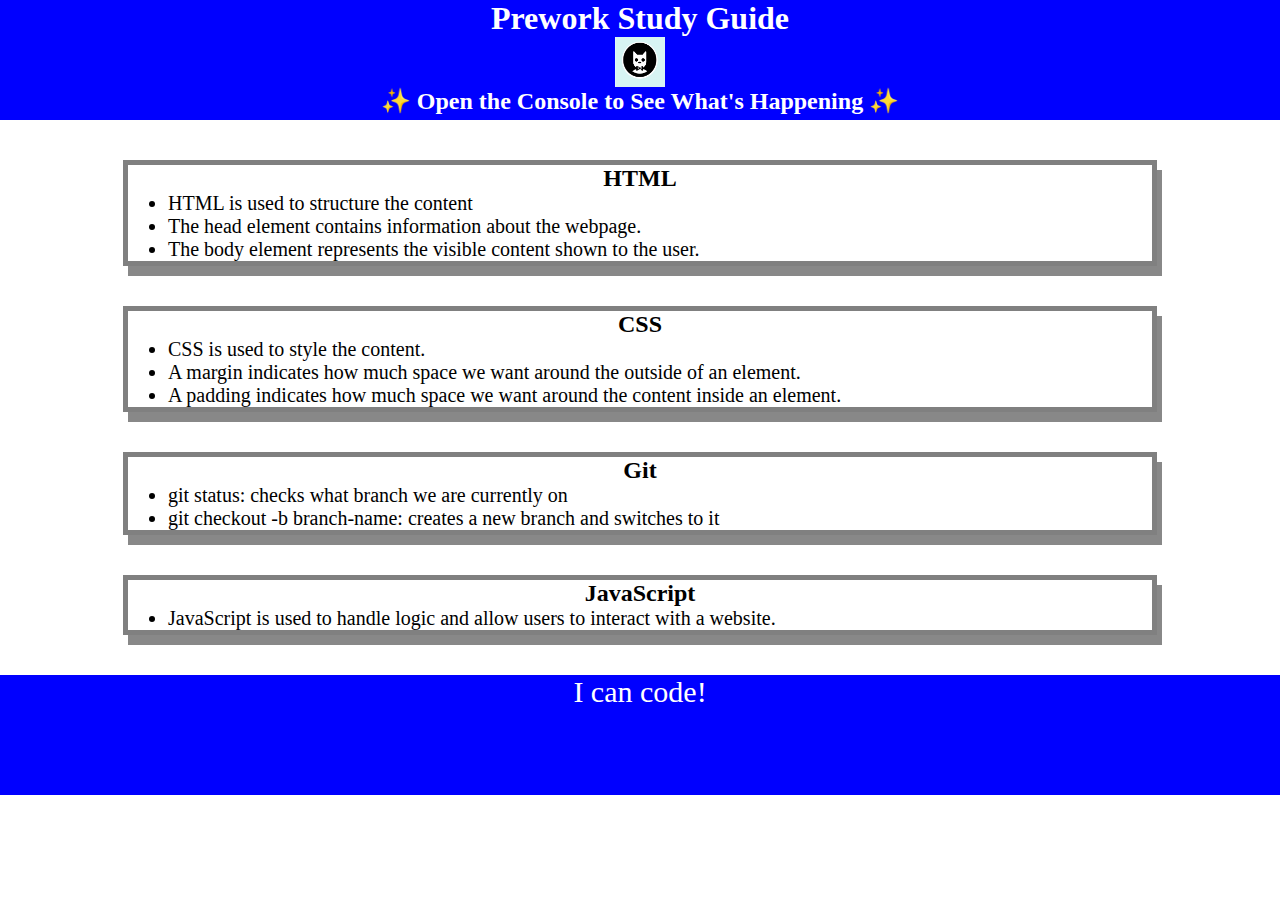
<file: index.html>
<!DOCTYPE html>
<html lang="en">
  <head>
    <meta charset="UTF-8" />
    <meta http-equiv="X-UA-Compatible" content="IE=edge" />
    <meta name="viewport" content="width=device-width, initial-scale=1.0" />
    <link rel="stylesheet" href="./assets/style.css">
    <title>Prework Study Guide</title>
  </head>
  <body>
    <header id="top">
      <h1>Prework Study Guide</h1>
      <img src="./assets/bowtie-cat.png" alt="Profile image of cat wearing a bow tie." />
      <h2>✨ Open the Console to See What's Happening ✨</h2>
    </header>
    <main>
      <section class="card" id="html-section">
        <h2>HTML</h2>
        <ul>
          <li>HTML is used to structure the content</li>
          <li>The head element contains information about the webpage.</li>
          <li>The body element represents the visible content shown to the user.</li>
        </ul>
      </section>
   
      <section class="card" id="css-section">
        <h2>CSS</h2>
        <ul>
          <li>CSS is used to style the content.</li>
          <li>A margin indicates how much space we want around the outside of an element.</li>
          <li>A padding indicates how much space we want around the content inside an element.</li>
        </ul>
      </section>
   
      <section class="card" id="git-section">
        <h2>Git</h2>
        <ul>
          <li>git status: checks what branch we are currently on</li>
          <li>git checkout -b branch-name: creates a new branch and switches to it</li>
        </ul>
      </section>
   
      <section class="card" id="javascript-section">
        <h2>JavaScript</h2>
        <ul>
          <li>JavaScript is used to handle logic and allow users to interact with a website.</li>
      </section>
    </main>

    <footer>
      <p>I can code!</p>
    </footer>
    <script src="./assets/script.js"></script>
  </body>
</html>
</file>
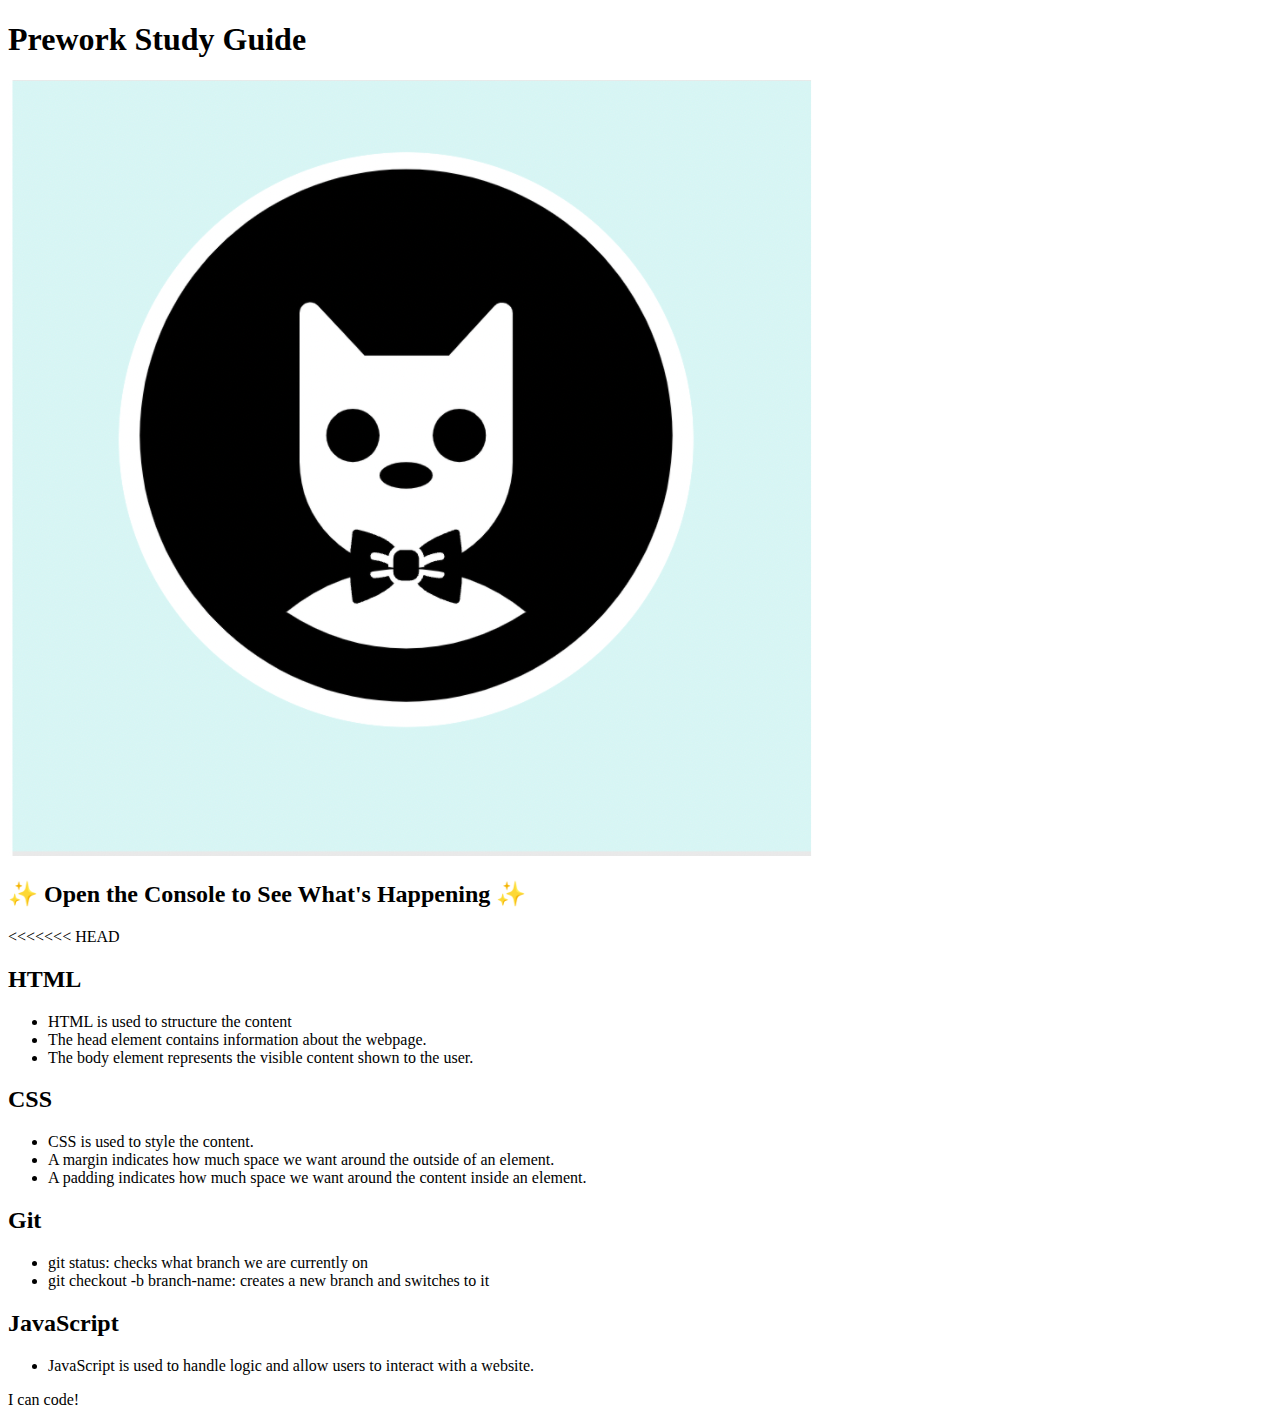
<file: prework-study-guide/index.html>
<!DOCTYPE html>
<html lang="en">
  <head>
    <meta charset="UTF-8" />
    <meta http-equiv="X-UA-Compatible" content="IE=edge" />
    <meta name="viewport" content="width=device-width, initial-scale=1.0" />
    <title>Prework Study Guide</title>
  </head>
  <body>
    <header id="top">
      <h1>Prework Study Guide</h1>
      <img src="./assets/bowtie-cat.png" alt="Profile image of cat wearing a bow tie." />
      <h2>✨ Open the Console to See What's Happening ✨</h2>
    </header>
    <main>
<<<<<<< HEAD
      <section class="card" id="html-section">
        <h2>HTML</h2>
        <ul>
          <li>HTML is used to structure the content</li>
          <li>The head element contains information about the webpage.</li>
          <li>The body element represents the visible content shown to the user.</li>
        </ul>
      </section>
   
      <section class="card" id="css-section">
        <h2>CSS</h2>
        <ul>
          <li>CSS is used to style the content.</li>
          <li>A margin indicates how much space we want around the outside of an element.</li>
          <li>A padding indicates how much space we want around the content inside an element.</li>
        </ul>
      </section>
   
      <section class="card" id="git-section">
        <h2>Git</h2>
        <ul>
          <li>git status: checks what branch we are currently on</li>
          <li>git checkout -b branch-name: creates a new branch and switches to it</li>
        </ul>
      </section>
   
      <section class="card" id="javascript-section">
        <h2>JavaScript</h2>
        <ul>
          <li>JavaScript is used to handle logic and allow users to interact with a website.</li>
      </section>
    </main>

    <footer>
      <p>I can code!</p>
    </footer>
    <script src="./assets/script.js"></script>
  </body>
</html>
</file>
<file: assets/style.css>
* {
    margin: 0;
    padding: 0;
   }
   
   header,
   footer {
    width: 100%;
    height: 120px;
    background-color: blue;
    color: white;
   }
   
   h1,
   h2 {
    text-align: center;
   }
   
   img {
    display: block;
    height: 50px;
    width: 50px;
    margin-left: auto;
    margin-right: auto;
   }
   
   ul {
    padding-left: 40px;
    font-size: 20px;
   }
   
   p {
    text-align: center;
    font-size: 30px;
   }
.card {
    width: 80%;
    margin: 40px auto;
    border: 5px solid gray;
    box-shadow: 5px 10px #888888;
  }
</file>
